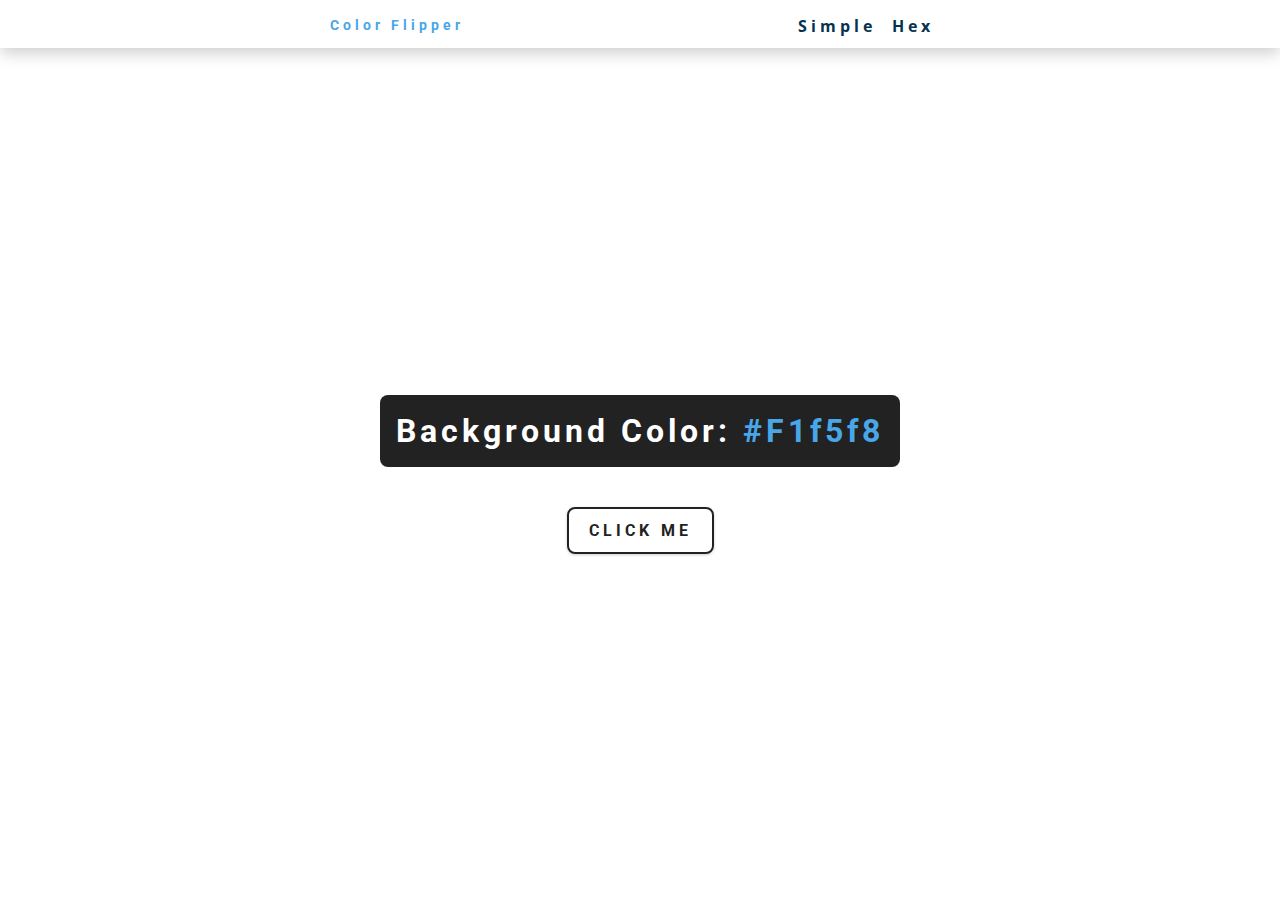
<file: Color Flipper/index.html>
<!DOCTYPE html>
<html lang="pt-BR">
<head>
    <meta charset="UTF-8">
    <meta http-equiv="X-UA-Compatible" content="IE=edge">
    <meta name="viewport" content="width=device-width, initial-scale=1.0">
    <link rel="stylesheet" href="style.css" type="text/css">
    <title>Color Flipper</title>
</head>
<body>
    <nav>    
        <div class="nav-center">
            <h4>Color Flipper</h4>
            <ul class="nav-links">
                <li>
                    <a href="index.html">simple</a>
                </li>
                <li>
                    <a href="hex.html">Hex</a>
                </li>
            </ul>
        </div>
    </nav>
    <main>
        <div class="container">
            <h2>Background Color: 
                <span class="color">
                #f1f5f8
                </span>
            </h2>
            <button class="btn btn-hero" id="btn">Click me</button>
        </div>
    </main>
    <script src="app.js"></script>
</body>
</html>
</file>
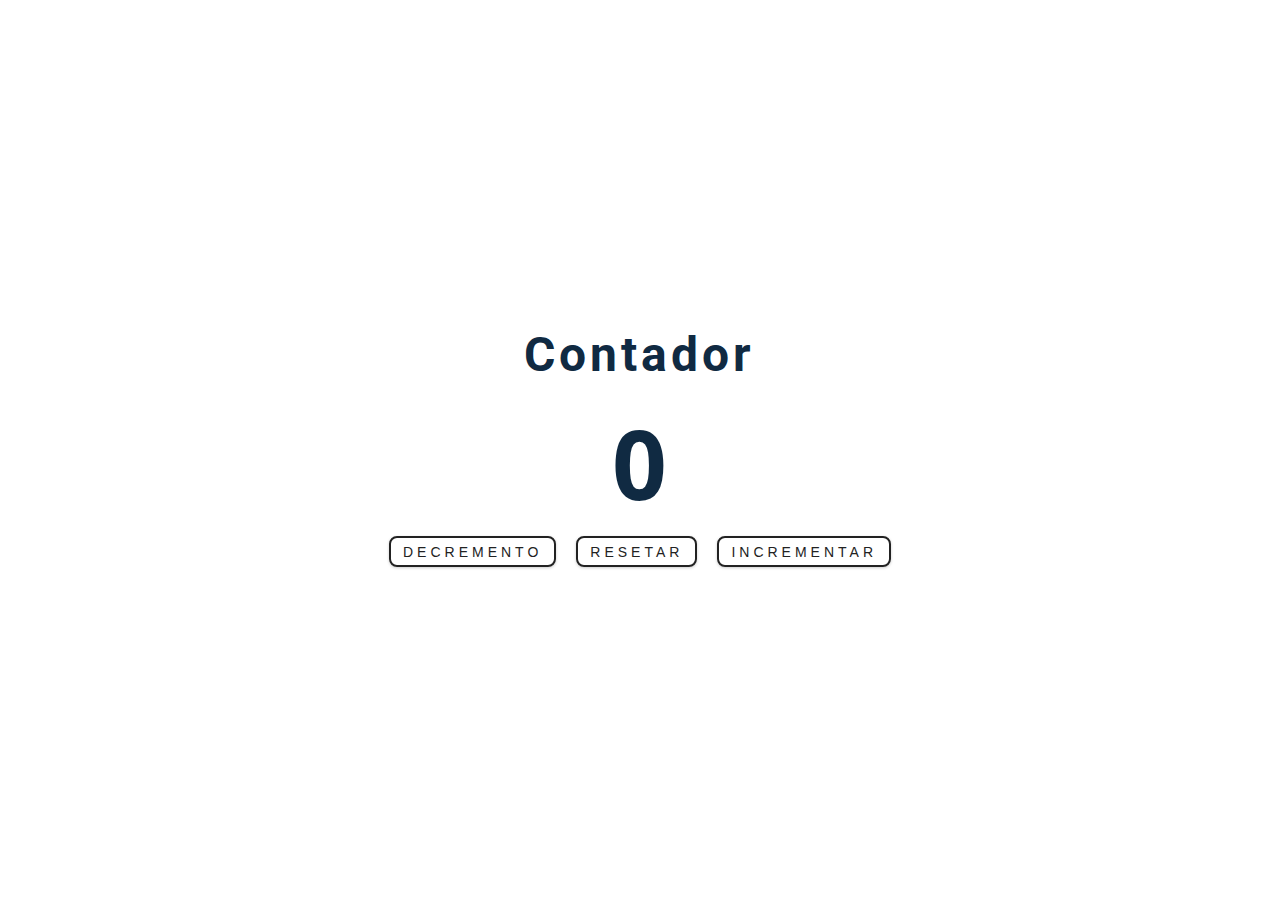
<file: Counter/index.html>
<!DOCTYPE html>
<html lang="pt-BR">
<head>
    <meta charset="UTF-8">
    <meta http-equiv="X-UA-Compatible" content="IE=edge">
    <meta name="viewport" content="width=device-width, initial-scale=1.0">
    <title>Contador</title>
    <link rel="stylesheet" href="style.css" type="text/css">
</head>
<body>
    <main>
        <div class="container">
            <h1>Contador</h1>
            <span id="value">0</span>
            <div class="btn-container">
                <button class="btn decrease">Decremento</button>
                <button class="btn reset">Resetar</button>
                <button class="btn increment">Incrementar</button>
            </div>
        </div>
    </main>
    <script src="counter.js"></script>
</body>
</html>
</file>
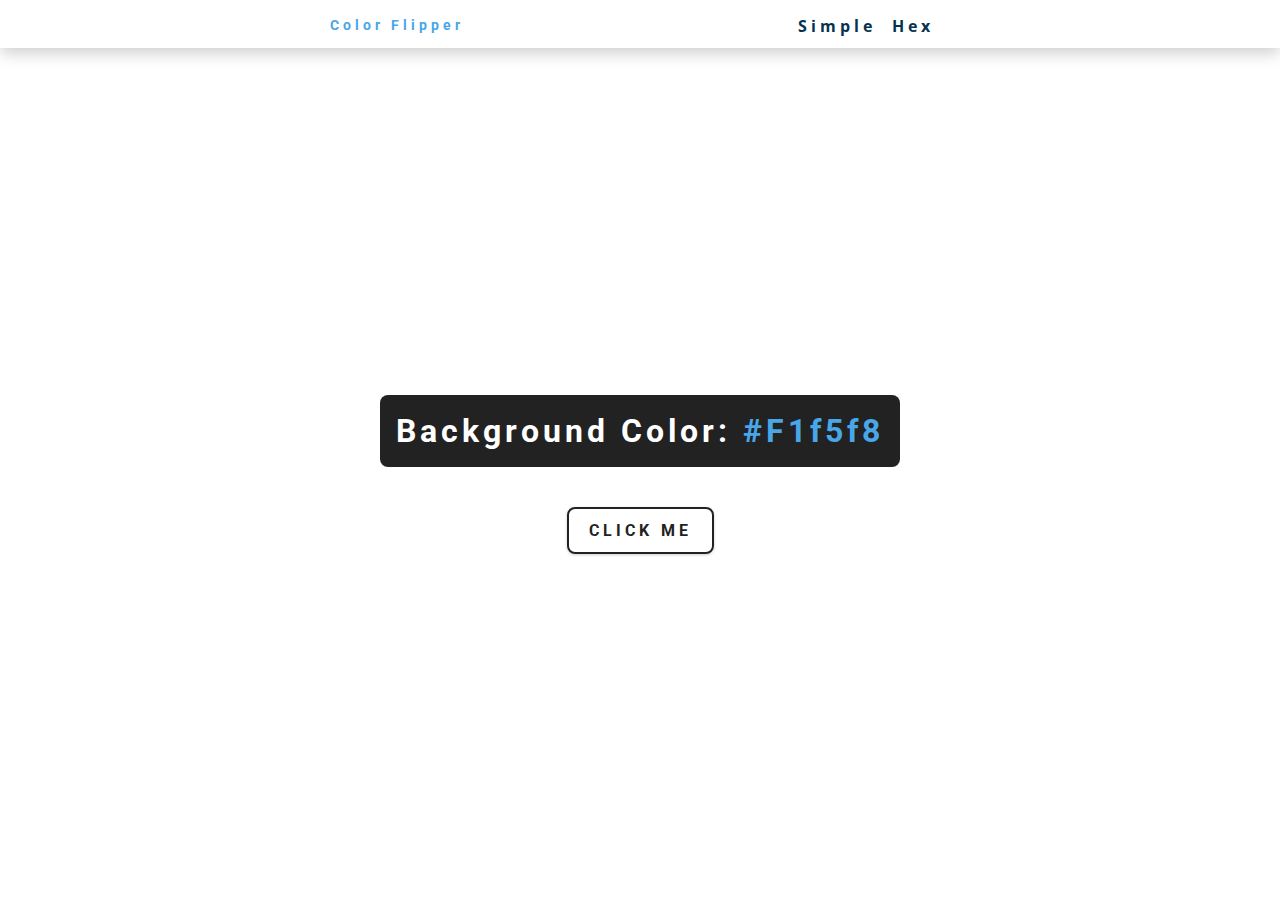
<file: Color Flipper/hex.html>
<!DOCTYPE html>
<html lang="pt-BR">
<head>
    <meta charset="UTF-8">
    <meta http-equiv="X-UA-Compatible" content="IE=edge">
    <meta name="viewport" content="width=device-width, initial-scale=1.0">
    <link rel="stylesheet" href="style.css" type="text/css">
    <title>Color Flipper</title>
</head>
<body>
    <nav>    
        <div class="nav-center">
            <h4>Color Flipper</h4>
            <ul class="nav-links">
                <li>
                    <a href="index.html">simple</a>
                </li>
                <li>
                    <a href="hex.html">Hex</a>
                </li>
            </ul>
        </div>
    </nav>
    <main>
        <div class="container">
            <h2>Background Color: 
                <span class="color">
                #f1f5f8
                </span>
            </h2>
            <button class="btn btn-hero" id="btn">Click me</button>
        </div>
    </main>
    <script src="hex.js"></script>
</body>
</html>
</file>
<file: Color Flipper/style.css>
@import url('https://fonts.googleapis.com/css2?family=Open+Sans&family=Ubuntu&display=swap');
@import url('https://fonts.googleapis.com/css2?family=Open+Sans&family=Roboto&family=Ubuntu&display=swap');

*{
    margin: 0;
    padding: 0;
    list-style: none;
    box-sizing: border-box;
}

body{
    font-family: "Open Sans",sans-serif;
    line-height: 1.5;
    font-size: 0.875rem;
    color: #102a42;
    display:block;
}

nav{
    background:#FFFF;
    height: 3rem;
    display:grid;
    align-items: center;
    box-shadow: 0 5px 15px rgba(0,0,0,0.2);
}

nav a{
    text-transform: capitalize;
    font-weight: 700;
    font-size: 1rem;
    color:#063251;
    letter-spacing: 0.25rem;
    margin-right: 1rem;
}

h2{
    font-size: 2rem;
    letter-spacing: 0.25rem;
    text-transform: capitalize;
    line-height: 1.25;
    font-family: "Roboto", sans-serif;
}

h4{
    display:block;
    text-transform: capitalize;
    letter-spacing: 0.25rem;
    line-height: 1.25;
    font-family: "Roboto", sans-serif;
    /* margin-block-start: 1.33em;
    margin-block-end: 1.33em;
    margin-inline-start: 0px;
    margin-block-end: 0px; */
    align-items: center;
    font-weight: bold;
}

ul{
    margin-block-start: 1em;
    margin-block-end: 1em;
    margin-inline-start: 0px;
    margin-inline-end: 0px;
    padding-inline-start: 40px;
}

li{
    display: list-item;
    text-align: -webkit-match-parent;
}


a{
    text-decoration: none;
}

a:-webkit-any-link{
    cursor:pointer;
}

main{
    min-height: calc(100vh - 3rem);
    display:grid;
    place-items: center;
}

div{
    display:block;
}

.nav-center{
    margin: 0 auto;
    display: flex;
    justify-content: space-between;
    width: 90vw;
    max-width: 620px;
    align-items: center;
}

.nav-center h4{
    margin-bottom: 0;
    color:#49a6e9;
}

.nav-links{
    display:flex;
}

.container {
    text-align: center;
}

.container h2{
    background:#222;
    color:#fff;
    padding:1rem;
    border-radius: 0.5rem;
    margin-bottom: 2.5rem;
}

.color{
    color:#49a6e9
}

.btn-hero{
    font-size: 1rem;
    padding:0.75rem 1.25rem;
}

.btn{
    font-family: "ROboto", sans-serif;
    text-transform: uppercase;
    background: transparent;
    color:#222;
    letter-spacing: 0.25rem;
    display:inline-block;
    font-weight: 700;
    transition: all 0.3s linear;
    border:2px solid #222;
    cursor: pointer;
    box-shadow: 0 1px 3px rgba(0,0,0,0.2);
    border-radius: 0.5rem; 
}
</file>
<file: Counter/style.css>
@import url('https://fonts.googleapis.com/css2?family=Open+Sans&family=Ubuntu&display=swap');
@import url('https://fonts.googleapis.com/css2?family=Open+Sans&family=Roboto&family=Ubuntu&display=swap');

*{
    margin: 0;
    padding: 0;
    box-sizing: border-box;
}

main{
    min-height: 100vh;
    display: grid;
    place-items: center;
}

body{
    font-family: 'Open Sans', sans-serif;
    background-color: #fff;
    color:#102a42;
    font-size: 0.875rem;
}

div{
    display: block;
}

h1{
    font-size: 3rem;
    letter-spacing:0.25rem;
    text-transform:capitalize;
    line-height: 1.25;
    margin-bottom: 0.75rem;
    font-family: "Roboto", sans-serif;
    font-weight: bold;
    display:block;
}

button{
    appearance:auto;
    text-rendering: auto;
    word-spacing: normal;
    line-height: normal;
    text-indent: 0px;
    text-shadow: none;
    text-align: center;
    align-items: flex-start;
}

.container{
    text-align: center;
}

#value{
    font-size: 6rem;
    font-weight: bold;
}

.btn{
    margin: 0.5rem;
    text-transform: uppercase;
    background: transparent;
    color: #222;
    padding: 0.37rem 0.75rem;
    letter-spacing:0.25rem;
    display:inline-block;
    transition: all 0.3s linear;
    font-size:0.875rem;
    border: 2px solid #222;
    cursor: pointer;
    box-shadow: 0 1px 3px rgba(0, 0, 0, 0.2);
    border-radius: 0.5rem;
}

.btn:hover{
    color: #fff;
    background: #222;
}
</file>
